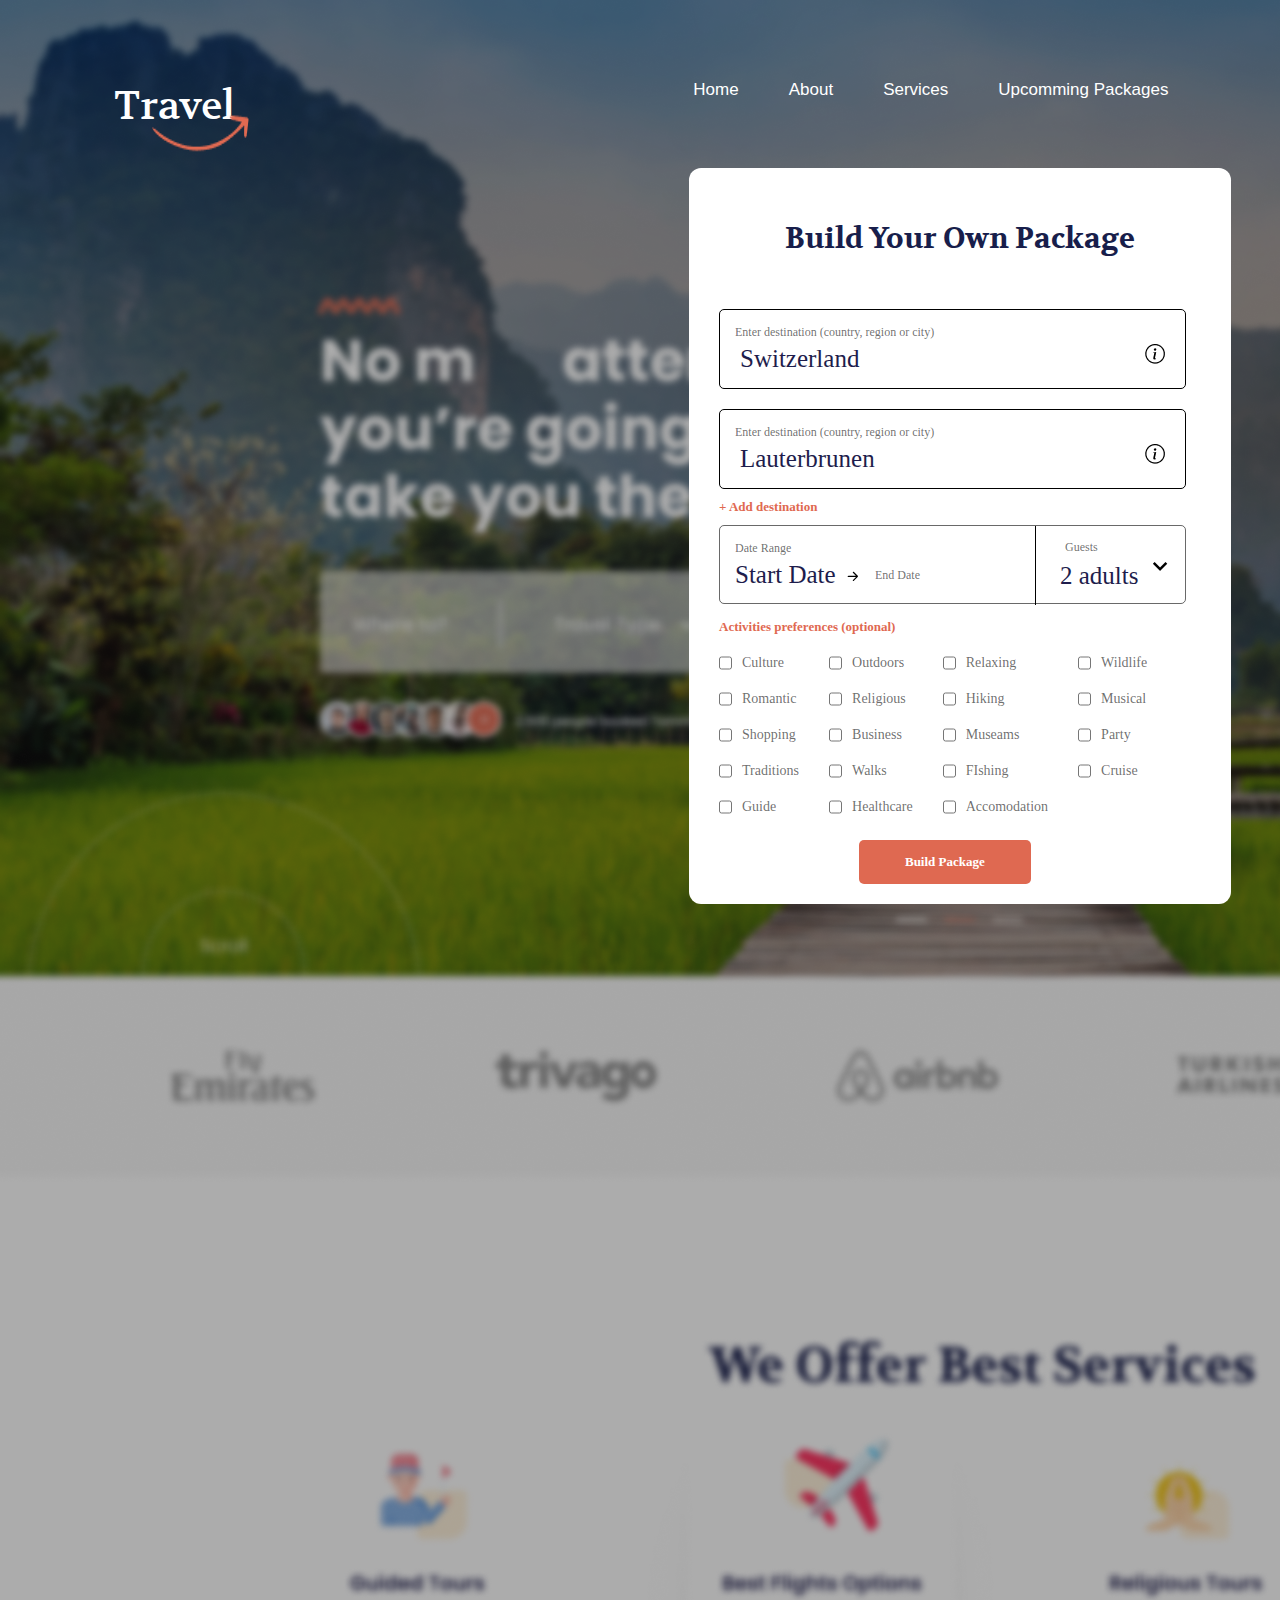
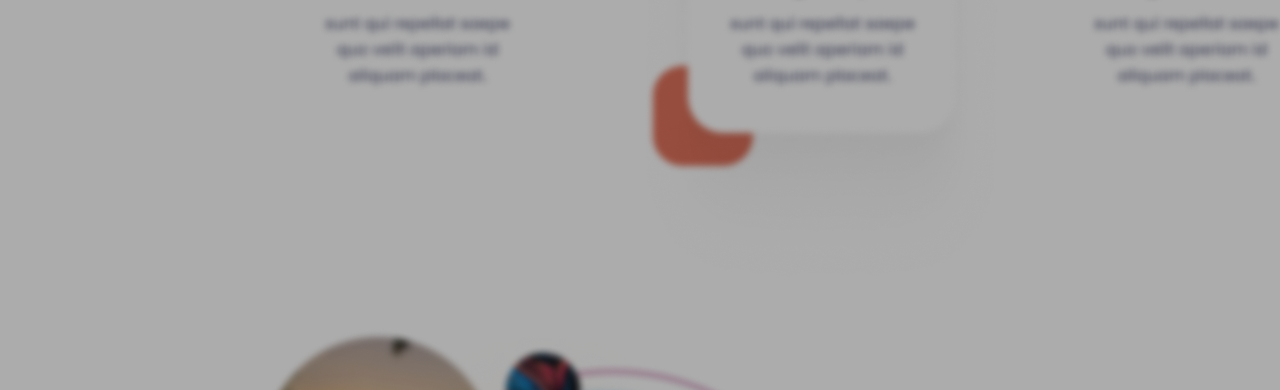
<file: home.html>
<!DOCTYPE html>
<html lang="en">
<head>
    <meta charset="UTF-8">
    <meta name="viewport" content="width=device-width, initial-scale=1.0">
    <title>HOME</title>
    <link rel="stylesheet" href="./home.css">
</head>
<body>
    <header class="container">
        <main class="header-container">
          <div>
            <a class="aaaaa" href="./index.html">Travel</a>
          </div>
          <div class="div_a">
            <a href="./home.html">Home</a>
            <a href="./about.html">About</a>
            <a href="./services.html">Services</a>
            <a href="./">Upcomming Packages</a>
          </div>
          <div>
            <button class="btn">Get in Touch</button>
          </div>
          <img class="img1" src="./img/Arrow 05.png" alt="" />
        </main>
  
        <nav class="navs">
          <div>
            <h1 class="nav-h1">Build Your Own Package</h1>
          </div>
          <div class="box1">
            Enter destination (country, region or city)
            <p class="nav-p">Switzerland</p>
            <img class="images" src="./img/bi_info-circle.png" alt="" />
          </div>
  
          <div class="box2">
            Enter destination (country, region or city)
            <p class="nav-p2">Lauterbrunen</p>
            <img class="images2" src="./img/bi_info-circle.png" alt="" />
          </div>
          <p class="navs-p">+ Add destination</p>
          <div class="box3">
            Date Range
            <p class="box3_p">Start Date</p>
            <img
              class="images3"
              src="./img/akar-icons_arrow-up.png"
              alt=""
            />
            <p class="enddate">End Date</p>
            <hr class="hrs" />
            <p class="guests">Guests</p>
            <p class="adults2">2 adults</p>
            <img class="chevron" src="./img/bx_chevron-down.png" alt="" />
          </div>
          <p class="optionals">Activities preferences (optional)</p>
  
          <div class="container-checkboxs">
            <main class="main-checboxs">
              <div class="checkbox">
                <input type="checkbox" />
                <p>Culture</p>
              </div>
  
              <div class="checkbox">
                <input type="checkbox" />
                <p>Romantic</p>
              </div>
  
              <div class="checkbox">
                <input type="checkbox" />
                <p>Shopping</p>
              </div>
  
              <div class="checkbox">
                <input type="checkbox" />
                <p>Traditions</p>
              </div>
  
              <div class="checkbox">
                <input type="checkbox" />
                <p>Guide</p>
              </div>
            </main>
  
            <main class="main-checboxs">
              <div class="checkbox">
                <input type="checkbox" />
                <p>Outdoors</p>
              </div>
  
              <div class="checkbox">
                <input type="checkbox" />
                <p>Religious</p>
              </div>
  
              <div class="checkbox">
                <input type="checkbox" />
                <p>Business</p>
              </div>
  
              <div class="checkbox">
                <input type="checkbox" />
                <p>Walks</p>
              </div>
  
              <div class="checkbox">
                <input type="checkbox" />
                <p>Healthcare</p>
              </div>
            </main>
  
            <main class="main-checboxs">
              <div class="checkbox">
                <input type="checkbox" />
                <p>Relaxing</p>
              </div>
  
              <div class="checkbox">
                <input type="checkbox" />
                <p>Hiking</p>
              </div>
  
              <div class="checkbox">
                <input type="checkbox" />
                <p>Museams</p>
              </div>
  
              <div class="checkbox">
                <input type="checkbox" />
                <p>FIshing</p>
              </div>
  
              <div class="checkbox">
                <input type="checkbox" />
                <p>Accomodation</p>
              </div>
            </main>
  
            <main class="main-checboxs">
              <div class="checkbox">
                <input type="checkbox" />
                <p>Wildlife</p>
              </div>
  
              <div class="checkbox">
                <input type="checkbox" />
                <p>Musical</p>
              </div>
  
              <div class="checkbox">
                <input type="checkbox" />
                <p>Party</p>
              </div>
  
              <div class="checkbox">
                <input type="checkbox" />
                <p>Cruise</p>
              </div>
            </main>
          </div>
          <button class="buutton">Build Package</button>
        </nav>
      </header>
    </body>
  </html>
</file>
<file: home.css>
@import url("https://fonts.googleapis.com/css2?family=Volkhov&display=swap");
@import url("https://fonts.googleapis.com/css2?family=Volkhov&display=swap");
* {
  margin: 0;
  padding: 0;
  box-sizing: border-box;
}
body {
  width: 100%;
  font-family: sans-serif;
}
a {
  text-decoration: none;
  color: #fff;
}

.container {
  width: 1920px;
  height: 1990px;
  background-image: url(./img/Rectangle\ 19381.png);
}
.header-container {
  display: flex;
  justify-content: space-around;
  padding: 80px;
}
.aaaaa {
  color: #fff;
  font-size: 40px;
  font-family: Volkhov;
}
.div_a {
  color: #fff;
  font-size: 17px;
  display: flex;
  gap: 50px;
  text-decoration: none;
  cursor: pointer;
  margin-left: 390px;
}
.btn {
  width: 152px;
  height: 58px;
  background-color: #df6951;
  color: #fff;
  border: none;
  border-radius: 10px;
  cursor: pointer;
  margin-left: 250px;
}
.img1 {
  position: relative;
  right: 1555px;
  top: 25px;
}
.navs {
  width: 542px;
  height: 736px;
  border-radius: 12.146px;
  background: #fff;
  margin: 0 auto;
  margin-top: -50px;
}
.nav-h1 {
  color: #181e4b;
  text-align: center;
  font-family: Volkhov;
  font-size: 29px;
  font-style: normal;
  font-weight: 700;
  line-height: 41px;
  position: relative;
  top: 50px;
}
.box1 {
  width: 467.347px;
  height: 79.819px;
  border: 1px solid black;
  border-radius: 5px;
  margin-top: 100px;
  margin-left: 30px;
  color: rgba(0, 0, 0, 0.59);
  font-family: Poppins;
  font-size: 12px;
  padding: 15px;
}
.nav-p {
  color: var(--text-heading-color, #1e1d4c);
  font-family: Poppins;
  font-size: 25px;
  font-style: normal;
  font-weight: 400;
  margin-top: 5px;
  margin-left: 5px;
}
.images {
  position: relative;
  left: 410px;
  bottom: 30px;
}

.box2 {
  width: 467.347px;
  height: 79.819px;
  border: 1px solid black;
  border-radius: 5px;
  margin-top: 20px;
  margin-left: 30px;
  color: rgba(0, 0, 0, 0.59);
  font-family: Poppins;
  font-size: 12px;
  padding: 15px;
}
.nav-p2 {
  color: var(--text-heading-color, #1e1d4c);
  font-family: Poppins;
  font-size: 25px;
  font-style: normal;
  font-weight: 400;
  margin-top: 5px;
  margin-left: 5px;
}
.images2 {
  position: relative;
  left: 410px;
  bottom: 30px;
}
.navs-p {
  color: #df6951;
  font-family: Poppins;
  font-size: 13px;
  font-style: normal;
  font-weight: 600;
  margin-top: 10px;
  margin-left: 30px;
}
.box3 {
  width: 467.347px;
  height: 79.819px;
  border: 1px solid;
  border-radius: 5px;
  margin-top: 10px;
  margin-left: 30px;
  color: rgba(0, 0, 0, 0.59);
  font-family: Poppins;
  font-size: 12px;
  font-style: normal;
  font-weight: 400;
  padding: 15px;
}
.box3_p {
  color: var(--text-heading-color, #1e1d4c);
  font-family: Poppins;
  font-size: 25px;
  font-style: normal;
  font-weight: 400;
  margin-top: 5px;
}
.images3 {
  position: relative;
  left: 110px;
  bottom: 20px;
}
.enddate {
  color: rgba(0, 0, 0, 0.59);
  font-family: Poppins;
  font-size: 12px;
  font-weight: 400;
  margin-left: 140px;
  margin-top: -40px;
}
.hrs {
  width: 0.578px;
  height: 79.819px;
  background: #000;
  margin-left: 300px;
  margin-top: -57px;
  border: none;
}
.guests {
  color: rgba(0, 0, 0, 0.59);
  font-family: Poppins;
  font-size: 12px;
  font-weight: 400;
  margin-left: 330px;
  margin-top: -65px;
}
.adults2 {
  color: var(--text-heading-color, #1e1d4c);
  font-family: Poppins;
  font-size: 25px;
  font-weight: 400;
  margin-left: 325px;
  margin-top: 7px;
}
.chevron {
  position: relative;
  left: 410px;
  bottom: 40px;
}
.optionals {
  color: #df6951;
  font-family: Poppins;
  font-size: 13px;
  font-weight: 600;
  margin-top: 15px;
  margin-left: 30px;
}

.container-checkboxs {
  display: flex;
  margin-top: -20px;
}

.main-checboxs {
  margin-top: 20px;
  margin-left: 30px;
}

.checkbox {
  display: flex;
  gap: 10px;
  margin-top: 20px;
  color: rgba(0, 0, 0, 0.59);
  font-family: Poppins;
  font-size: 14px;
  font-weight: 400;
}
.buutton {
  width: 171.785px;
  height: 43.958px;
  border-radius: 5px;
  background-color: #df6951;
  border: none;
  color: #fff;
  text-align: center;
  font-family: Poppins;
  font-size: 13px;
  font-weight: 600;
  margin-top: 25px;
  margin-left: 170px;
  margin-top: 25px;
}
</file>
